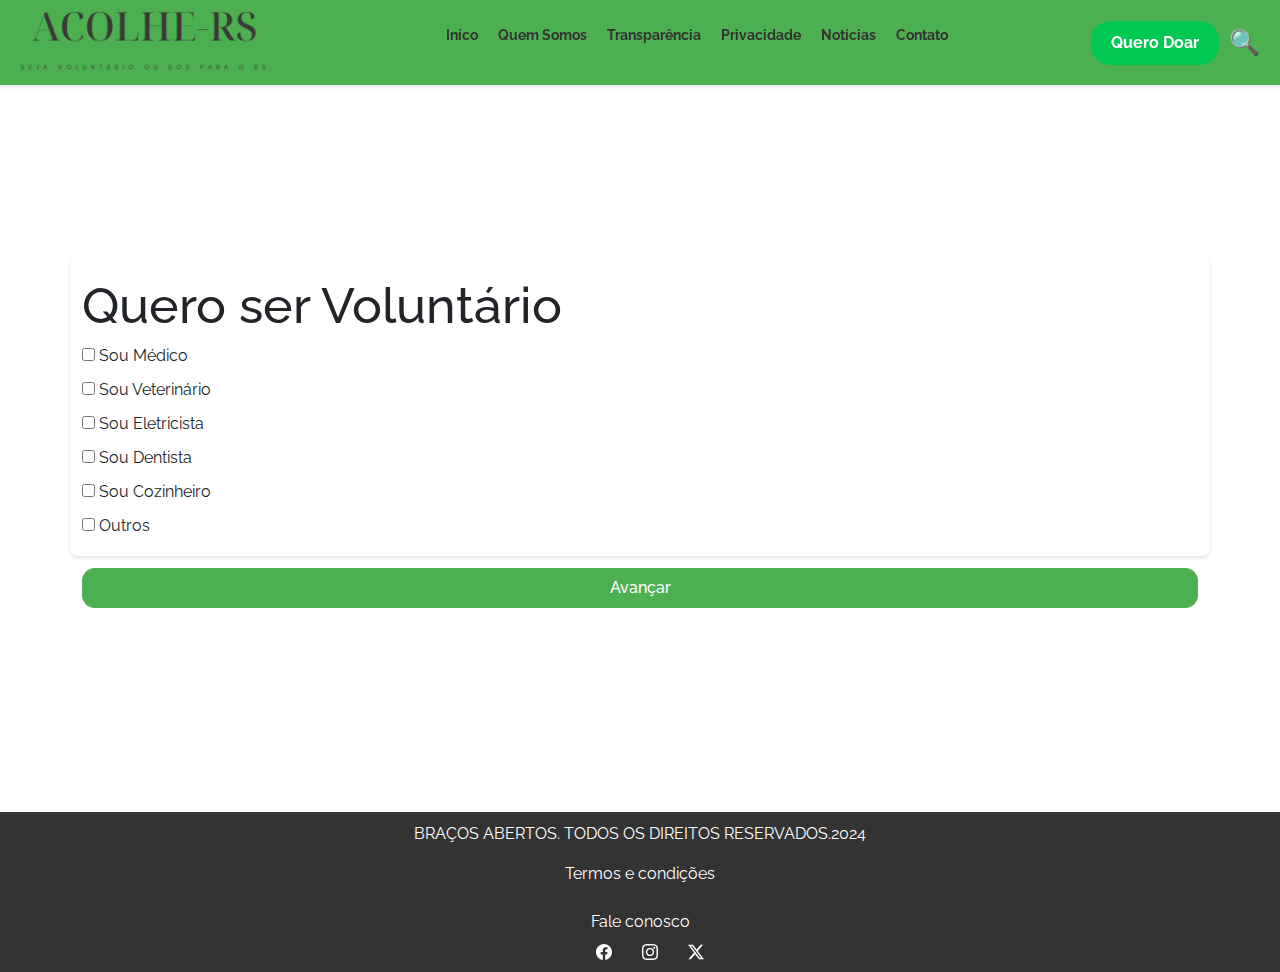
<file: cadastro1.html>
<!DOCTYPE html>
<html lang="pt-BR">

<head>
    <meta charset="UTF-8">
    <meta name="viewport" content="width=device-width, initial-scale=1.0">
    <title>Acolhe</title>
    <link rel="stylesheet" href="/css/cadastro1.css">
    <link rel="stylesheet" href="/css/style.css">

    
    <link href="https://cdn.jsdelivr.net/npm/bootstrap@5.3.3/dist/css/bootstrap.min.css" rel="stylesheet" integrity="sha384-QWTKZyjpPEjISv5WaRU9OFeRpok6YctnYmDr5pNlyT2bRjXh0JMhjY6hW+ALEwIH" crossorigin="anonymous">

    <script src="https://cdn.jsdelivr.net/npm/bootstrap@5.3.3/dist/js/bootstrap.bundle.min.js" integrity="sha384-YvpcrYf0tY3lHB60NNkmXc5s9fDVZLESaAA55NDzOxhy9GkcIdslK1eN7N6jIeHz" crossorigin="anonymous"></script>

</head>

<body>
    <header style="background-color: #4CAF50;">
        <div class="logo">
            <a href="index.html"><img src="./img/logo2.png" alt="Logo"></a> <!-- Insira a logo aqui -->
        </div>
        <nav class="menu">
            <ul>
                <li><a href="index.html">Iníco</a></li>
                <li><a href="#">Quem Somos</a></li>
                <li><a href="#">Transparência</a></li>
                <li><a href="#">Privacidade</a></li>
                <li><a href="#">Notícias</a></li>
                <li><a href="#">Contato</a></li>
            </ul>
        </nav>
        <div class="header-actions">
            <a href="#" class="donate-btn">Quero Doar</a>
            <a href="#" class="search-icon">&#128269;</a> <!-- Ícone de lupa -->
        </div>
    </header>

    <div class="container">
        <h1>Quero ser Voluntário</h1>
        <form>
            <div class="checkbox-group">
                <label>
                    <input type="checkbox" name="skills" value="medico"> Sou Médico
                </label>
                <label>
                    <input type="checkbox" name="skills" value="veterinario"> Sou Veterinário
                </label>
                <label>
                    <input type="checkbox" name="skills" value="eletricista"> Sou Eletricista
                </label>
                <label>
                    <input type="checkbox" name="skills" value="dentista"> Sou Dentista
                </label>
                <label>
                    <input type="checkbox" name="skills" value="cozinheiro"> Sou Cozinheiro
                </label>
                <label>
                    <input type="checkbox" name="skills" value="cozinheiro"> Outros
                </label>
            </div>
            
           
            
         
            
            <a href="cadastro2.html" class="button-link">Avançar</a>
        </form>
    </div>

    

    <div class="copyright">
        <footer>
          <p class="footer_text">BRAÇOS ABERTOS. TODOS OS DIREITOS RESERVADOS.2024</p>
          <a href="">Termos e condições</a>
          <br />
          <a href="">Fale conosco</a>
          <div class="redessociais">
            <a href=""><svg xmlns="http://www.w3.org/2000/svg" width="16" height="16" fill="currentColor"
                class="bi bi-facebook" viewBox="0 0 16 16">
                <path
                  d="M16 8.049c0-4.446-3.582-8.05-8-8.05C3.58 0-.002 3.603-.002 8.05c0 4.017 2.926 7.347 6.75 7.951v-5.625h-2.03V8.05H6.75V6.275c0-2.017 1.195-3.131 3.022-3.131.876 0 1.791.157 1.791.157v1.98h-1.009c-.993 0-1.303.621-1.303 1.258v1.51h2.218l-.354 2.326H9.25V16c3.824-.604 6.75-3.934 6.75-7.951" />
              </svg></a>
            <a href=""><svg xmlns="http://www.w3.org/2000/svg" width="16" height="16" fill="currentColor"
                class="bi bi-instagram" viewBox="0 0 16 16">
                <path
                  d="M8 0C5.829 0 5.556.01 4.703.048 3.85.088 3.269.222 2.76.42a3.917 3.917 0 0 0-1.417.923A3.927 3.927 0 0 0 .42 2.76C.222 3.268.087 3.85.048 4.7.01 5.555 0 5.827 0 8.001c0 2.172.01 2.444.048 3.297.04.852.174 1.433.372 1.942.205.526.478.972.923 1.417.444.445.89.719 1.416.923.51.198 1.09.333 1.942.372C5.555 15.99 5.827 16 8 16s2.444-.01 3.298-.048c.851-.04 1.434-.174 1.943-.372a3.916 3.916 0 0 0 1.416-.923c.445-.445.718-.891.923-1.417.197-.509.332-1.09.372-1.942C15.99 10.445 16 10.173 16 8s-.01-2.445-.048-3.299c-.04-.851-.175-1.433-.372-1.941a3.926 3.926 0 0 0-.923-1.417A3.911 3.911 0 0 0 13.24.42c-.51-.198-1.092-.333-1.943-.372C10.443.01 10.172 0 7.998 0h.003zm-.717 1.442h.718c2.136 0 2.389.007 3.232.046.78.035 1.204.166 1.486.275.373.145.64.319.92.599.28.28.453.546.598.92.11.281.24.705.275 1.485.039.843.047 1.096.047 3.231s-.008 2.389-.047 3.232c-.035.78-.166 1.203-.275 1.485a2.47 2.47 0 0 1-.599.919c-.28.28-.546.453-.92.598-.28.11-.704.24-1.485.276-.843.038-1.096.047-3.232.047s-2.39-.009-3.233-.047c-.78-.036-1.203-.166-1.485-.276a2.478 2.478 0 0 1-.92-.598 2.48 2.48 0 0 1-.6-.92c-.109-.281-.24-.705-.275-1.485-.038-.843-.046-1.096-.046-3.233 0-2.136.008-2.388.046-3.231.036-.78.166-1.204.276-1.486.145-.373.319-.64.599-.92.28-.28.546-.453.92-.598.282-.11.705-.24 1.485-.276.738-.034 1.024-.044 2.515-.045v.002zm4.988 1.328a.96.96 0 1 0 0 1.92.96.96 0 0 0 0-1.92zm-4.27 1.122a4.109 4.109 0 1 0 0 8.217 4.109 4.109 0 0 0 0-8.217zm0 1.441a2.667 2.667 0 1 1 0 5.334 2.667 2.667 0 0 1 0-5.334" />
              </svg></a>
            <a href=""><svg xmlns="http://www.w3.org/2000/svg" width="16" height="16" fill="currentColor"
                class="bi bi-twitter-x" viewBox="0 0 16 16">
                <path
                  d="M12.6.75h2.454l-5.36 6.142L16 15.25h-4.937l-3.867-5.07-4.425 5.07H.316l5.733-6.57L0 .75h5.063l3.495 4.633L12.601.75Zm-.86 13.028h1.36L4.323 2.145H2.865l8.875 11.633Z" />
              </svg></a>
          </div>
        </footer>
      </div>

    
</body>
</html>
</file>
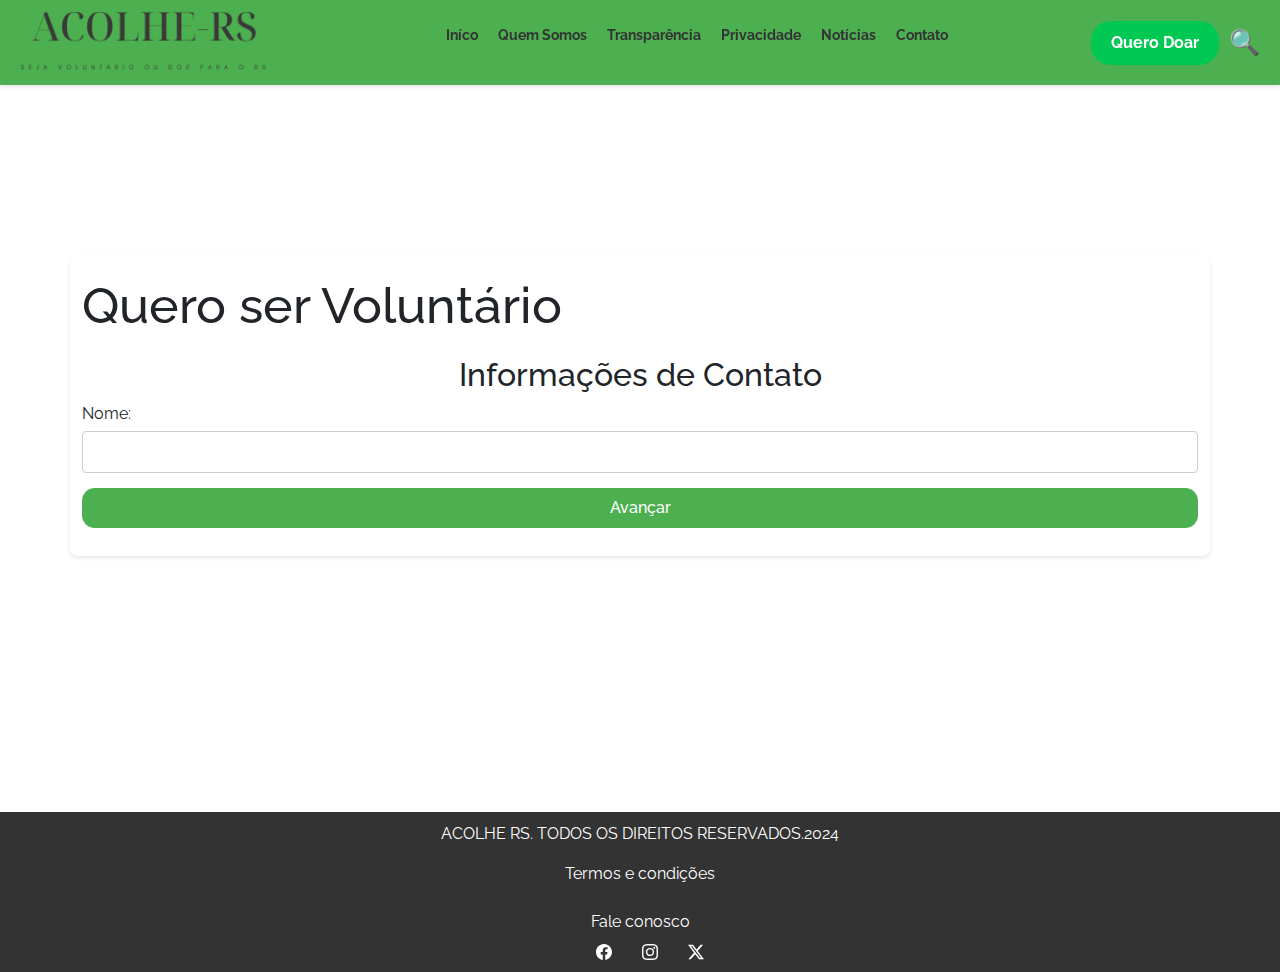
<file: cadastro2.html>
<!DOCTYPE html>
<html lang="pt-BR">

<head>
    <meta charset="UTF-8">
    <meta name="viewport" content="width=device-width, initial-scale=1.0">
    <title>Acolhe RS</title>
    <link rel="stylesheet" href="/css/cadastro1.css">
    <link rel="stylesheet" href="/css/style.css">


    
    <link href="https://cdn.jsdelivr.net/npm/bootstrap@5.3.3/dist/css/bootstrap.min.css" rel="stylesheet" integrity="sha384-QWTKZyjpPEjISv5WaRU9OFeRpok6YctnYmDr5pNlyT2bRjXh0JMhjY6hW+ALEwIH" crossorigin="anonymous">

    <script src="https://cdn.jsdelivr.net/npm/bootstrap@5.3.3/dist/js/bootstrap.bundle.min.js" integrity="sha384-YvpcrYf0tY3lHB60NNkmXc5s9fDVZLESaAA55NDzOxhy9GkcIdslK1eN7N6jIeHz" crossorigin="anonymous"></script>


</head>

<body>
    <header style="background-color: #4CAF50;">
        <div class="logo">
            <a href="index.html"><img src="./img/logo2.png" alt="Logo"></a> <!-- Insira a logo aqui -->
        </div>
        <nav class="menu">
            <ul>
                <li><a href="index.html">Iníco</a></li>

                <li><a href="#">Quem Somos</a></li>
                <li><a href="#">Transparência</a></li>
                <li><a href="#">Privacidade</a></li>
                <li><a href="#">Notícias</a></li>
                <li><a href="#">Contato</a></li>
            </ul>
        </nav>
        <div class="header-actions">
            <a href="#" class="donate-btn">Quero Doar</a>
            <a href="#" class="search-icon">&#128269;</a> <!-- Ícone de lupa -->
        </div>
    </header>


<div class="container">
        <h1>Quero ser Voluntário</h1>
        <form>

            
            <div class="contact-info">
                <h2>Informações de Contato</h2>
                <label for="name">Nome:</label>
                <input type="text" id="name" name="name" required>
                
            </div>
            
            <a href="cadastro3.html" class="button-link">Avançar</a>
        </form>
    </div>

    

    <div class="copyright">
        <footer>
          <p class="footer_text">ACOLHE RS. TODOS OS DIREITOS RESERVADOS.2024</p>
          <a href="">Termos e condições</a>
          <br />
          <a href="">Fale conosco</a>
          <div class="redessociais">
            <a href=""><svg xmlns="http://www.w3.org/2000/svg" width="16" height="16" fill="currentColor"
                class="bi bi-facebook" viewBox="0 0 16 16">
                <path
                  d="M16 8.049c0-4.446-3.582-8.05-8-8.05C3.58 0-.002 3.603-.002 8.05c0 4.017 2.926 7.347 6.75 7.951v-5.625h-2.03V8.05H6.75V6.275c0-2.017 1.195-3.131 3.022-3.131.876 0 1.791.157 1.791.157v1.98h-1.009c-.993 0-1.303.621-1.303 1.258v1.51h2.218l-.354 2.326H9.25V16c3.824-.604 6.75-3.934 6.75-7.951" />
              </svg></a>
            <a href=""><svg xmlns="http://www.w3.org/2000/svg" width="16" height="16" fill="currentColor"
                class="bi bi-instagram" viewBox="0 0 16 16">
                <path
                  d="M8 0C5.829 0 5.556.01 4.703.048 3.85.088 3.269.222 2.76.42a3.917 3.917 0 0 0-1.417.923A3.927 3.927 0 0 0 .42 2.76C.222 3.268.087 3.85.048 4.7.01 5.555 0 5.827 0 8.001c0 2.172.01 2.444.048 3.297.04.852.174 1.433.372 1.942.205.526.478.972.923 1.417.444.445.89.719 1.416.923.51.198 1.09.333 1.942.372C5.555 15.99 5.827 16 8 16s2.444-.01 3.298-.048c.851-.04 1.434-.174 1.943-.372a3.916 3.916 0 0 0 1.416-.923c.445-.445.718-.891.923-1.417.197-.509.332-1.09.372-1.942C15.99 10.445 16 10.173 16 8s-.01-2.445-.048-3.299c-.04-.851-.175-1.433-.372-1.941a3.926 3.926 0 0 0-.923-1.417A3.911 3.911 0 0 0 13.24.42c-.51-.198-1.092-.333-1.943-.372C10.443.01 10.172 0 7.998 0h.003zm-.717 1.442h.718c2.136 0 2.389.007 3.232.046.78.035 1.204.166 1.486.275.373.145.64.319.92.599.28.28.453.546.598.92.11.281.24.705.275 1.485.039.843.047 1.096.047 3.231s-.008 2.389-.047 3.232c-.035.78-.166 1.203-.275 1.485a2.47 2.47 0 0 1-.599.919c-.28.28-.546.453-.92.598-.28.11-.704.24-1.485.276-.843.038-1.096.047-3.232.047s-2.39-.009-3.233-.047c-.78-.036-1.203-.166-1.485-.276a2.478 2.478 0 0 1-.92-.598 2.48 2.48 0 0 1-.6-.92c-.109-.281-.24-.705-.275-1.485-.038-.843-.046-1.096-.046-3.233 0-2.136.008-2.388.046-3.231.036-.78.166-1.204.276-1.486.145-.373.319-.64.599-.92.28-.28.546-.453.92-.598.282-.11.705-.24 1.485-.276.738-.034 1.024-.044 2.515-.045v.002zm4.988 1.328a.96.96 0 1 0 0 1.92.96.96 0 0 0 0-1.92zm-4.27 1.122a4.109 4.109 0 1 0 0 8.217 4.109 4.109 0 0 0 0-8.217zm0 1.441a2.667 2.667 0 1 1 0 5.334 2.667 2.667 0 0 1 0-5.334" />
              </svg></a>
            <a href=""><svg xmlns="http://www.w3.org/2000/svg" width="16" height="16" fill="currentColor"
                class="bi bi-twitter-x" viewBox="0 0 16 16">
                <path
                  d="M12.6.75h2.454l-5.36 6.142L16 15.25h-4.937l-3.867-5.07-4.425 5.07H.316l5.733-6.57L0 .75h5.063l3.495 4.633L12.601.75Zm-.86 13.028h1.36L4.323 2.145H2.865l8.875 11.633Z" />
              </svg></a>
          </div>
        </footer>
    </div>
  </body>
</html>
</file>
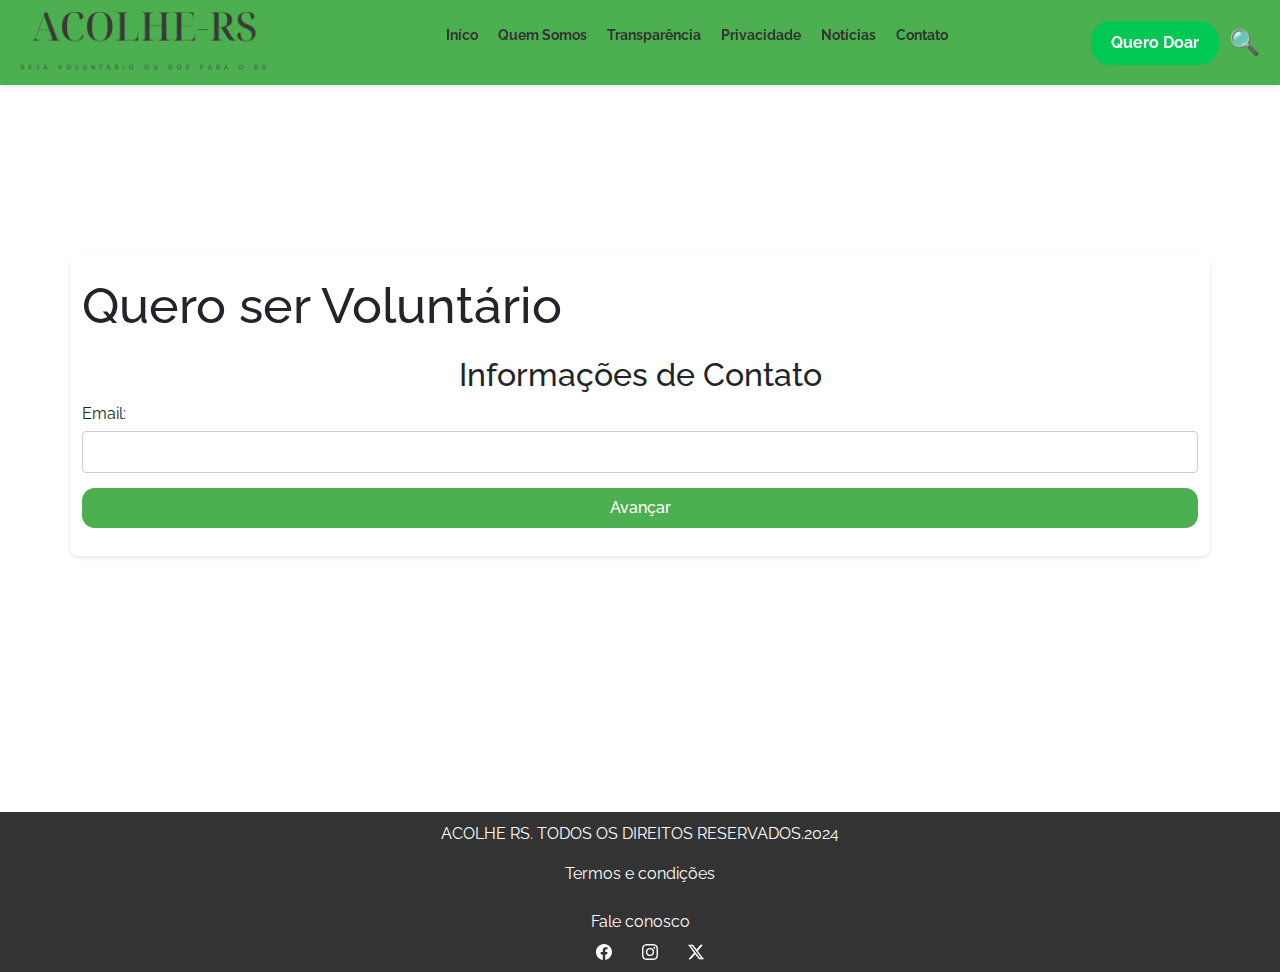
<file: cadastro3.html>
<!DOCTYPE html>
<html lang="pt-BR">

<head>
    <meta charset="UTF-8">
    <meta name="viewport" content="width=device-width, initial-scale=1.0">
    <title>Acolhe RS</title>
    <link rel="stylesheet" href="/css/cadastro1.css">
    <link rel="stylesheet" href="/css/style.css">


    
    <link href="https://cdn.jsdelivr.net/npm/bootstrap@5.3.3/dist/css/bootstrap.min.css" rel="stylesheet" integrity="sha384-QWTKZyjpPEjISv5WaRU9OFeRpok6YctnYmDr5pNlyT2bRjXh0JMhjY6hW+ALEwIH" crossorigin="anonymous">

    <script src="https://cdn.jsdelivr.net/npm/bootstrap@5.3.3/dist/js/bootstrap.bundle.min.js" integrity="sha384-YvpcrYf0tY3lHB60NNkmXc5s9fDVZLESaAA55NDzOxhy9GkcIdslK1eN7N6jIeHz" crossorigin="anonymous"></script>


</head>

<body>
    <header style="background-color: #4CAF50;">
        <div class="logo">
            <a href="index.html"><img src="./img/logo2.png" alt="Logo"></a> <!-- Insira a logo aqui -->
        </div>
        <nav class="menu">
            <ul>
                <li><a href="index.html">Iníco</a></li>

                <li><a href="#">Quem Somos</a></li>
                <li><a href="#">Transparência</a></li>
                <li><a href="#">Privacidade</a></li>
                <li><a href="#">Notícias</a></li>
                <li><a href="#">Contato</a></li>
            </ul>
        </nav>
        <div class="header-actions">
            <a href="#" class="donate-btn">Quero Doar</a>
            <a href="#" class="search-icon">&#128269;</a> <!-- Ícone de lupa -->
        </div>
    </header>



    <div class="container">
        <h1>Quero ser Voluntário</h1>
        <form>
           
            
            <div class="contact-info">
                <h2>Informações de Contato</h2>
               
                
                <label for="email">Email:</label>
                <input type="email" id="email" name="email" required>
                
             
            </div>
            
            <a href="cadastro4.html" class="button-link">Avançar</a>
        </form>
    </div>


    
    <div class="copyright">
        <footer>
          <p class="footer_text">ACOLHE RS. TODOS OS DIREITOS RESERVADOS.2024</p>
          <a href="">Termos e condições</a>
          <br />
          <a href="">Fale conosco</a>
          <div class="redessociais">
            <a href=""><svg xmlns="http://www.w3.org/2000/svg" width="16" height="16" fill="currentColor"
                class="bi bi-facebook" viewBox="0 0 16 16">
                <path
                  d="M16 8.049c0-4.446-3.582-8.05-8-8.05C3.58 0-.002 3.603-.002 8.05c0 4.017 2.926 7.347 6.75 7.951v-5.625h-2.03V8.05H6.75V6.275c0-2.017 1.195-3.131 3.022-3.131.876 0 1.791.157 1.791.157v1.98h-1.009c-.993 0-1.303.621-1.303 1.258v1.51h2.218l-.354 2.326H9.25V16c3.824-.604 6.75-3.934 6.75-7.951" />
              </svg></a>
            <a href=""><svg xmlns="http://www.w3.org/2000/svg" width="16" height="16" fill="currentColor"
                class="bi bi-instagram" viewBox="0 0 16 16">
                <path
                  d="M8 0C5.829 0 5.556.01 4.703.048 3.85.088 3.269.222 2.76.42a3.917 3.917 0 0 0-1.417.923A3.927 3.927 0 0 0 .42 2.76C.222 3.268.087 3.85.048 4.7.01 5.555 0 5.827 0 8.001c0 2.172.01 2.444.048 3.297.04.852.174 1.433.372 1.942.205.526.478.972.923 1.417.444.445.89.719 1.416.923.51.198 1.09.333 1.942.372C5.555 15.99 5.827 16 8 16s2.444-.01 3.298-.048c.851-.04 1.434-.174 1.943-.372a3.916 3.916 0 0 0 1.416-.923c.445-.445.718-.891.923-1.417.197-.509.332-1.09.372-1.942C15.99 10.445 16 10.173 16 8s-.01-2.445-.048-3.299c-.04-.851-.175-1.433-.372-1.941a3.926 3.926 0 0 0-.923-1.417A3.911 3.911 0 0 0 13.24.42c-.51-.198-1.092-.333-1.943-.372C10.443.01 10.172 0 7.998 0h.003zm-.717 1.442h.718c2.136 0 2.389.007 3.232.046.78.035 1.204.166 1.486.275.373.145.64.319.92.599.28.28.453.546.598.92.11.281.24.705.275 1.485.039.843.047 1.096.047 3.231s-.008 2.389-.047 3.232c-.035.78-.166 1.203-.275 1.485a2.47 2.47 0 0 1-.599.919c-.28.28-.546.453-.92.598-.28.11-.704.24-1.485.276-.843.038-1.096.047-3.232.047s-2.39-.009-3.233-.047c-.78-.036-1.203-.166-1.485-.276a2.478 2.478 0 0 1-.92-.598 2.48 2.48 0 0 1-.6-.92c-.109-.281-.24-.705-.275-1.485-.038-.843-.046-1.096-.046-3.233 0-2.136.008-2.388.046-3.231.036-.78.166-1.204.276-1.486.145-.373.319-.64.599-.92.28-.28.546-.453.92-.598.282-.11.705-.24 1.485-.276.738-.034 1.024-.044 2.515-.045v.002zm4.988 1.328a.96.96 0 1 0 0 1.92.96.96 0 0 0 0-1.92zm-4.27 1.122a4.109 4.109 0 1 0 0 8.217 4.109 4.109 0 0 0 0-8.217zm0 1.441a2.667 2.667 0 1 1 0 5.334 2.667 2.667 0 0 1 0-5.334" />
              </svg></a>
            <a href=""><svg xmlns="http://www.w3.org/2000/svg" width="16" height="16" fill="currentColor"
                class="bi bi-twitter-x" viewBox="0 0 16 16">
                <path
                  d="M12.6.75h2.454l-5.36 6.142L16 15.25h-4.937l-3.867-5.07-4.425 5.07H.316l5.733-6.57L0 .75h5.063l3.495 4.633L12.601.75Zm-.86 13.028h1.36L4.323 2.145H2.865l8.875 11.633Z" />
              </svg></a>
          </div>
        </footer>
    </div>
 

    
</body>
</html>
</file>
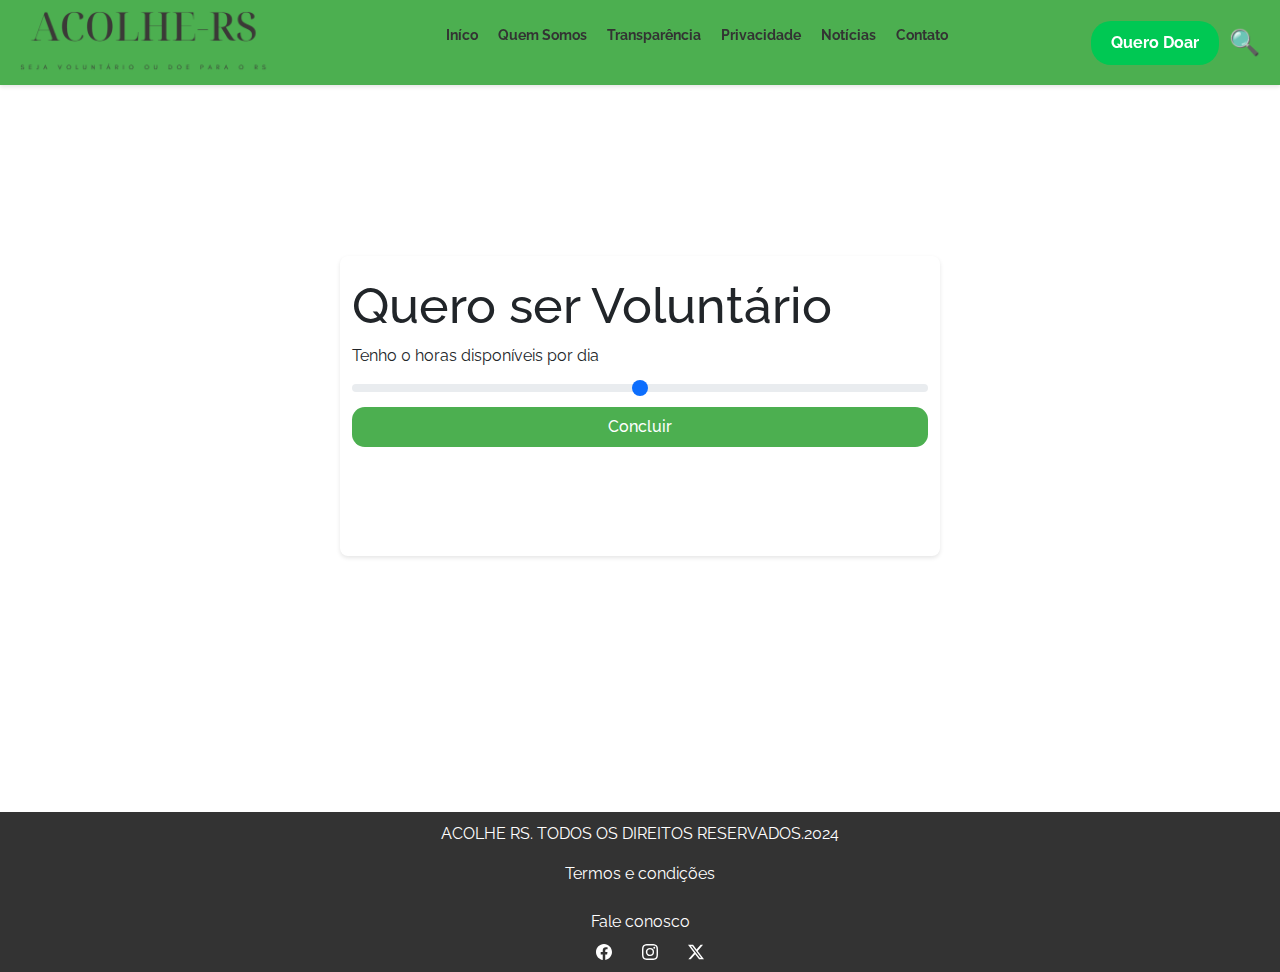
<file: cadastro4.html>
<!DOCTYPE html>
<html lang="pt-BR">

<head>
    <meta charset="UTF-8">
    <meta name="viewport" content="width=device-width, initial-scale=1.0">
    <title>Acolhe RS</title>
    <link rel="stylesheet" href="/css/cadastro1.css">
    <link rel="stylesheet" href="/css/style.css">



    <link href="https://cdn.jsdelivr.net/npm/bootstrap@5.3.3/dist/css/bootstrap.min.css" rel="stylesheet"
        integrity="sha384-QWTKZyjpPEjISv5WaRU9OFeRpok6YctnYmDr5pNlyT2bRjXh0JMhjY6hW+ALEwIH" crossorigin="anonymous">

    <script src="https://cdn.jsdelivr.net/npm/bootstrap@5.3.3/dist/js/bootstrap.bundle.min.js"
        integrity="sha384-YvpcrYf0tY3lHB60NNkmXc5s9fDVZLESaAA55NDzOxhy9GkcIdslK1eN7N6jIeHz"
        crossorigin="anonymous"></script>


</head>

<body>
    <header style="background-color: #4CAF50;">
        <div class="logo">
            <a href="index.html"><img src="./img/logo2.png" alt="Logo"></a> <!-- Insira a logo aqui -->
        </div>
        <nav class="menu">
            <ul>
                <li><a href="index.html">Iníco</a></li>

                <li><a href="#">Quem Somos</a></li>
                <li><a href="#">Transparência</a></li>
                <li><a href="#">Privacidade</a></li>
                <li><a href="#">Notícias</a></li>
                <li><a href="#">Contato</a></li>
            </ul>
        </nav>
        <div class="header-actions">
            <a href="#" class="donate-btn">Quero Doar</a>
            <a href="#" class="search-icon">&#128269;</a> <!-- Ícone de lupa -->
        </div>
    </header>


    <div class="container" style="width: 600px; ">

        <div class="alert alert-success" role="alert" id="successAlert" style="display: none;">
            Cadastro realizado com sucesso!
            <a href="index.html" class="alert-link">Clique aqui para voltar à página principal.</a>
        </div>

        <h1>Quero ser Voluntário</h1>
        <form id="volunteerForm">
            <label for="customRange1" class="form-label">Tenho <span id="rangeValue">0</span> horas disponíveis por
                dia</label>
            <input type="range" class="form-range" id="customRange1" min="0" max="24">

            <a href="#" id="submitButton" class="button-link">Concluir</a>
        </form>
    </div>




    <div class="copyright">
        <footer>
            <p class="footer_text">ACOLHE RS. TODOS OS DIREITOS RESERVADOS.2024</p>
            <a href="">Termos e condições</a>
            <br />
            <a href="">Fale conosco</a>
            <div class="redessociais">
                <a href=""><svg xmlns="http://www.w3.org/2000/svg" width="16" height="16" fill="currentColor"
                        class="bi bi-facebook" viewBox="0 0 16 16">
                        <path
                            d="M16 8.049c0-4.446-3.582-8.05-8-8.05C3.58 0-.002 3.603-.002 8.05c0 4.017 2.926 7.347 6.75 7.951v-5.625h-2.03V8.05H6.75V6.275c0-2.017 1.195-3.131 3.022-3.131.876 0 1.791.157 1.791.157v1.98h-1.009c-.993 0-1.303.621-1.303 1.258v1.51h2.218l-.354 2.326H9.25V16c3.824-.604 6.75-3.934 6.75-7.951" />
                    </svg></a>
                <a href=""><svg xmlns="http://www.w3.org/2000/svg" width="16" height="16" fill="currentColor"
                        class="bi bi-instagram" viewBox="0 0 16 16">
                        <path
                            d="M8 0C5.829 0 5.556.01 4.703.048 3.85.088 3.269.222 2.76.42a3.917 3.917 0 0 0-1.417.923A3.927 3.927 0 0 0 .42 2.76C.222 3.268.087 3.85.048 4.7.01 5.555 0 5.827 0 8.001c0 2.172.01 2.444.048 3.297.04.852.174 1.433.372 1.942.205.526.478.972.923 1.417.444.445.89.719 1.416.923.51.198 1.09.333 1.942.372C5.555 15.99 5.827 16 8 16s2.444-.01 3.298-.048c.851-.04 1.434-.174 1.943-.372a3.916 3.916 0 0 0 1.416-.923c.445-.445.718-.891.923-1.417.197-.509.332-1.09.372-1.942C15.99 10.445 16 10.173 16 8s-.01-2.445-.048-3.299c-.04-.851-.175-1.433-.372-1.941a3.926 3.926 0 0 0-.923-1.417A3.911 3.911 0 0 0 13.24.42c-.51-.198-1.092-.333-1.943-.372C10.443.01 10.172 0 7.998 0h.003zm-.717 1.442h.718c2.136 0 2.389.007 3.232.046.78.035 1.204.166 1.486.275.373.145.64.319.92.599.28.28.453.546.598.92.11.281.24.705.275 1.485.039.843.047 1.096.047 3.231s-.008 2.389-.047 3.232c-.035.78-.166 1.203-.275 1.485a2.47 2.47 0 0 1-.599.919c-.28.28-.546.453-.92.598-.28.11-.704.24-1.485.276-.843.038-1.096.047-3.232.047s-2.39-.009-3.233-.047c-.78-.036-1.203-.166-1.485-.276a2.478 2.478 0 0 1-.92-.598 2.48 2.48 0 0 1-.6-.92c-.109-.281-.24-.705-.275-1.485-.038-.843-.046-1.096-.046-3.233 0-2.136.008-2.388.046-3.231.036-.78.166-1.204.276-1.486.145-.373.319-.64.599-.92.28-.28.546-.453.92-.598.282-.11.705-.24 1.485-.276.738-.034 1.024-.044 2.515-.045v.002zm4.988 1.328a.96.96 0 1 0 0 1.92.96.96 0 0 0 0-1.92zm-4.27 1.122a4.109 4.109 0 1 0 0 8.217 4.109 4.109 0 0 0 0-8.217zm0 1.441a2.667 2.667 0 1 1 0 5.334 2.667 2.667 0 0 1 0-5.334" />
                    </svg></a>
                <a href=""><svg xmlns="http://www.w3.org/2000/svg" width="16" height="16" fill="currentColor"
                        class="bi bi-twitter-x" viewBox="0 0 16 16">
                        <path
                            d="M12.6.75h2.454l-5.36 6.142L16 15.25h-4.937l-3.867-5.07-4.425 5.07H.316l5.733-6.57L0 .75h5.063l3.495 4.633L12.601.75Zm-.86 13.028h1.36L4.323 2.145H2.865l8.875 11.633Z" />
                    </svg></a>
            </div>
        </footer>
    </div>





   
</body>

<script  src="/js/contador.js"></script>

</html>
</file>
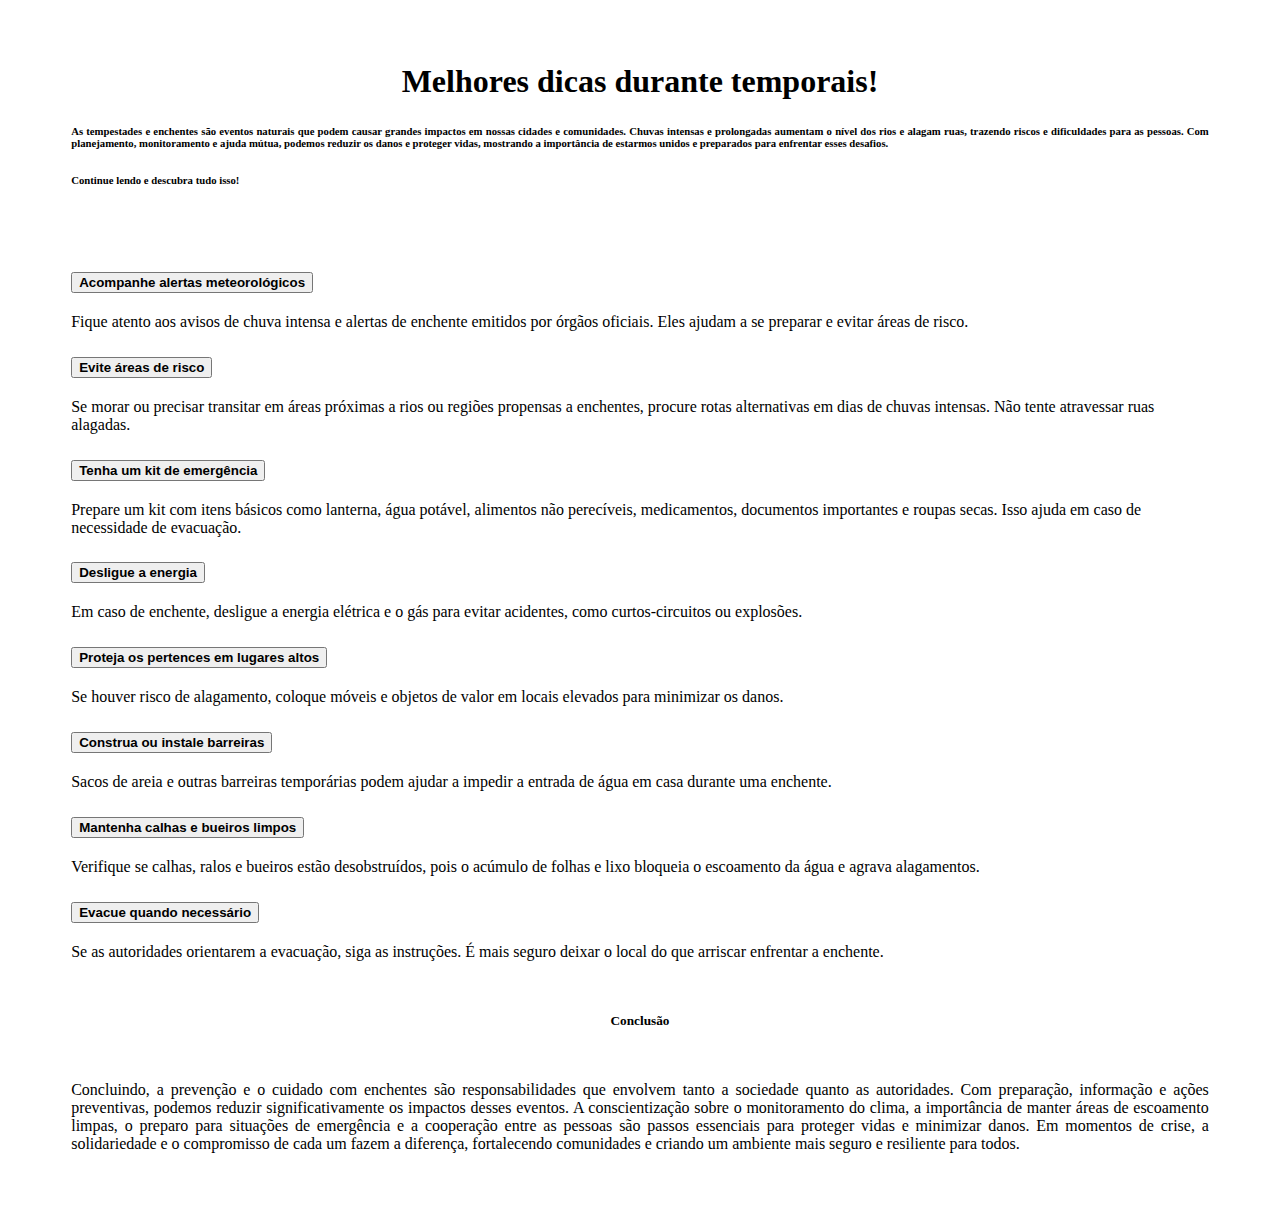
<file: dicas.html>
<!DOCTYPE html>
<html lang="pt-br">

<head>
  <meta charset="UTF-8" />
  <meta name="viewport" content="width=device-width, initial-scale=1.0" />
  <title>Dicas</title>
  <link rel="shortcut icon" href="imgs/abraco.svg" type="image/x-icon" />

  <link rel="stylesheet" href="dicas.css" />

  <link rel="stylesheet" href="https://cdnjs.cloudflare.com/ajax/libs/font-awesome/4.7.0/css/font-awesome.min.css" />



  <link href="https://cdn.jsdelivr.net/npm/bootstrap@5.3.2/dist/css/bootstrap.min.css" rel="stylesheet"
    integrity="sha384-T3c6CoIi6uLrA9TneNEoa7RxnatzjcDSCmG1MXxSR1GAsXEV/Dwwykc2MPK8M2HN" crossorigin="anonymous" />
  <script src="https://cdn.jsdelivr.net/npm/bootstrap@5.3.2/dist/js/bootstrap.bundle.min.js"
    integrity="sha384-C6RzsynM9kWDrMNeT87bh95OGNyZPhcTNXj1NW7RuBCsyN/o0jlpcV8Qyq46cDfL" crossorigin="anonymous"
    defer></script>
</head>



<body>
 

  <div class="dicas">
    <div class="text">
      <h1>Melhores dicas durante temporais!</h1>

      <h6>
        As tempestades e enchentes são eventos naturais que podem causar grandes impactos em nossas cidades e comunidades. Chuvas intensas e prolongadas aumentam o nível dos rios e alagam ruas, trazendo riscos e dificuldades para as pessoas. Com planejamento, monitoramento e ajuda mútua, podemos reduzir os danos e proteger vidas, mostrando a importância de estarmos unidos e preparados para enfrentar esses desafios.
      </h6>


      <h6><strong> Continue lendo e descubra tudo isso!</strong></h6>
    </div>

    <div class="accordion" id="accordionPanelsStayOpenExample">
      <div class="accordion-item">
        <h2 class="accordion-header">
          <button class="accordion-button collapsed" type="button" data-bs-toggle="collapse"
            data-bs-target="#panelsStayOpen-collapseOne" aria-expanded="false"
            aria-controls="panelsStayOpen-collapseOne">
            <strong>Acompanhe alertas meteorológicos
            </strong>
          </button>
        </h2>
        <div id="panelsStayOpen-collapseOne" class="accordion-collapse collapse">
          <div class="accordion-body">
            <p>
              Fique atento aos avisos de chuva intensa e alertas de enchente emitidos por órgãos oficiais. Eles ajudam a se preparar e evitar áreas de risco.
            </p>
           
          </div>
        </div>
      </div>
      <div class="accordion-item">
        <h2 class="accordion-header">
          <button class="accordion-button collapsed" type="button" data-bs-toggle="collapse"
            data-bs-target="#panelsStayOpen-collapseTwo" aria-expanded="false"
            aria-controls="panelsStayOpen-collapseTwo">
            <strong>Evite áreas de risco</strong>
          </button>
        </h2>
        <div id="panelsStayOpen-collapseTwo" class="accordion-collapse collapse">
          <div class="accordion-body">
            <p>
              Se morar ou precisar transitar em áreas próximas a rios ou regiões propensas a enchentes, procure rotas alternativas em dias de chuvas intensas. Não tente atravessar ruas alagadas.
            </p>
          </div>
        </div>
      </div>
      <div class="accordion-item">
        <h2 class="accordion-header">
          <button class="accordion-button collapsed" type="button" data-bs-toggle="collapse"
            data-bs-target="#panelsStayOpen-collapseThree" aria-expanded="false"
            aria-controls="panelsStayOpen-collapseThree">
            <strong>Tenha um kit de emergência</strong>
          </button>
        </h2>
        <div id="panelsStayOpen-collapseThree" class="accordion-collapse collapse">
          <div class="accordion-body">
            <p>
              Prepare um kit com itens básicos como lanterna, água potável, alimentos não perecíveis, medicamentos, documentos importantes e roupas secas. Isso ajuda em caso de necessidade de evacuação.
            </p>
           
          </div>
        </div>
      </div>
    </div>

    <div class="accordion" id="accordionPanelsStayOpenExample">
      <div class="accordion-item">
        <h2 class="accordion-header">
          <button class="accordion-button collapsed" type="button" data-bs-toggle="collapse"
            data-bs-target="#panelsStayOpen-collapsefour" aria-expanded="false"
            aria-controls="panelsStayOpen-collapsefour">
            <strong>Desligue a energia</strong>
          </button>
        </h2>
        <div id="panelsStayOpen-collapsefour" class="accordion-collapse collapse">
          <div class="accordion-body">
            <p>
              Em caso de enchente, desligue a energia elétrica e o gás para evitar acidentes, como curtos-circuitos ou explosões.
            </p>
            
          </div>
        </div>
      </div>
      <div class="accordion-item">
        <h2 class="accordion-header">
          <button class="accordion-button collapsed" type="button" data-bs-toggle="collapse"
            data-bs-target="#panelsStayOpen-collapsefive" aria-expanded="false"
            aria-controls="panelsStayOpen-collapsefive">
            <strong>Proteja os pertences em lugares altos</strong>
          </button>
        </h2>
        <div id="panelsStayOpen-collapsefive" class="accordion-collapse collapse">
          <div class="accordion-body">
            <p>
              Se houver risco de alagamento, coloque móveis e objetos de valor em locais elevados para minimizar os danos.
            </p>
          </div>
        </div>
      </div>
      <div class="accordion-item">
        <h2 class="accordion-header">
          <button class="accordion-button collapsed" type="button" data-bs-toggle="collapse"
            data-bs-target="#panelsStayOpen-collapsesix" aria-expanded="false"
            aria-controls="panelsStayOpen-collapsesix">
            <strong>Construa ou instale barreiras</strong>
          </button>
        </h2>
        <div id="panelsStayOpen-collapsesix" class="accordion-collapse collapse">
          <div class="accordion-body">
            <p>
              Sacos de areia e outras barreiras temporárias podem ajudar a impedir a entrada de água em casa durante uma enchente.
            </p>
          </div>
        </div>
      </div>
      <div class="accordion-item">
        <h2 class="accordion-header">
          <button class="accordion-button collapsed" type="button" data-bs-toggle="collapse"
            data-bs-target="#panelsStayOpen-collapseseven" aria-expanded="false"
            aria-controls="panelsStayOpen-collapseseven">
            <strong>Mantenha calhas e bueiros limpos</strong>
          </button>
        </h2>
        <div id="panelsStayOpen-collapseseven" class="accordion-collapse collapse">
          <div class="accordion-body">
            <p>
              Verifique se calhas, ralos e bueiros estão desobstruídos, pois o acúmulo de folhas e lixo bloqueia o escoamento da água e agrava alagamentos.
            </p>
          </div>
        </div>
      </div>
      <div class="accordion-item">
        <h2 class="accordion-header">
          <button class="accordion-button collapsed" type="button" data-bs-toggle="collapse"
            data-bs-target="#panelsStayOpen-collapseeight" aria-expanded="false"
            aria-controls="panelsStayOpen-collapseeight">
            <strong>Evacue quando necessário</strong>
          </button>
        </h2>
        <div id="panelsStayOpen-collapseeight" class="accordion-collapse collapse">
          <div class="accordion-body">
            <p>
              Se as autoridades orientarem a evacuação, siga as instruções. É mais seguro deixar o local do que arriscar enfrentar a enchente.
            </p>
          </div>
        </div>
      </div>
    </div>
    <div class="conclusao">
      <h5>Conclusão</h5>
      <p>Concluindo, a prevenção e o cuidado com enchentes são responsabilidades que envolvem tanto a sociedade quanto as autoridades. Com preparação, informação e ações preventivas, podemos reduzir significativamente os impactos desses eventos. A conscientização sobre o monitoramento do clima, a importância de manter áreas de escoamento limpas, o preparo para situações de emergência e a cooperação entre as pessoas são passos essenciais para proteger vidas e minimizar danos. Em momentos de crise, a solidariedade e o compromisso de cada um fazem a diferença, fortalecendo comunidades e criando um ambiente mais seguro e resiliente para todos. </p>
    </div>


  </div>
</body>

</html>
</file>
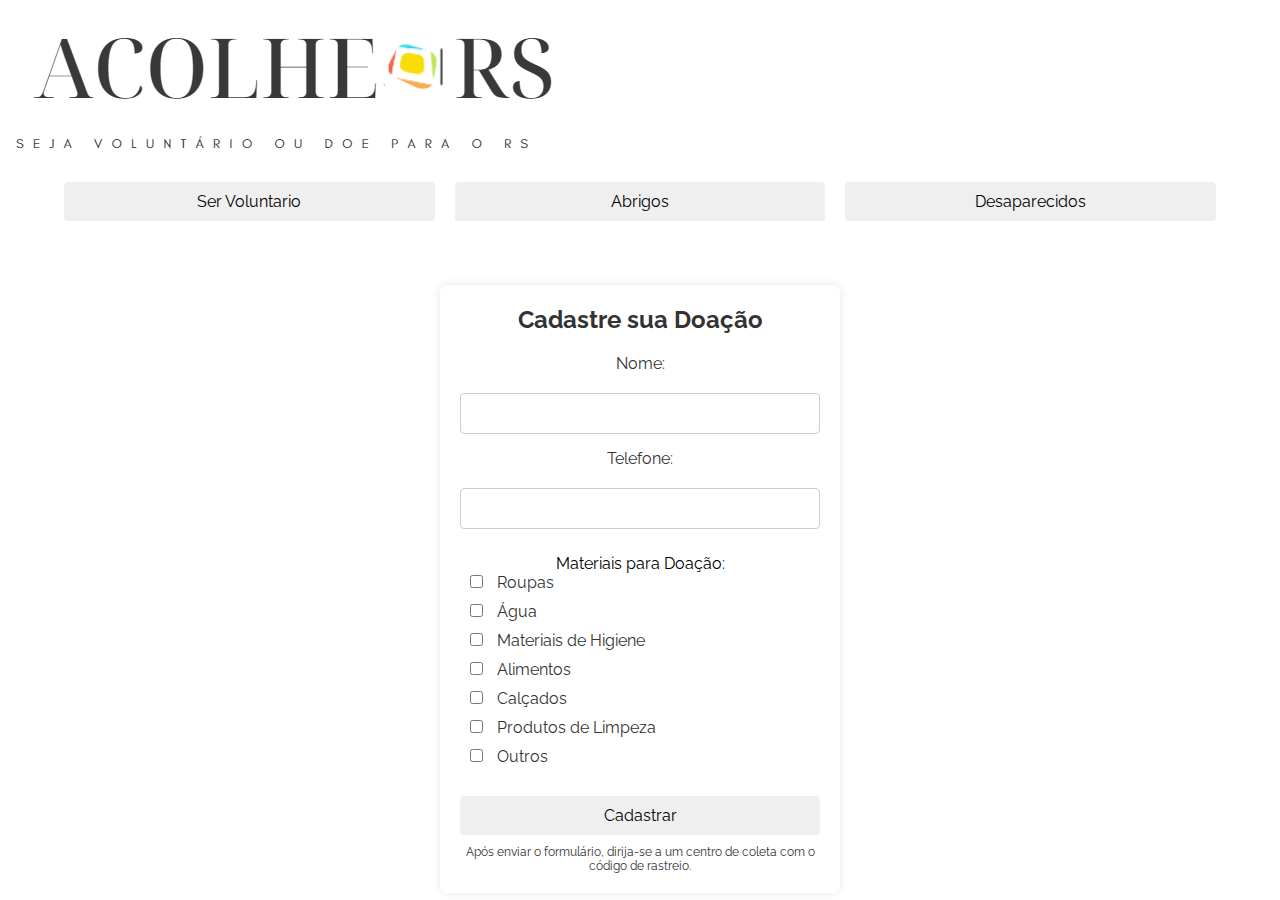
<file: doacoes.html>
<!DOCTYPE html>
<html lang="pt-br">

<head>
    <meta charset="UTF-8">
    <meta name="viewport" content="width=device-width, initial-scale=1.0">
    <title>Acolhe RS</title>

    <link rel="shortcut icon" href="" type="image/x-icon" />

    <link rel="stylesheet" href="doacoes.css" />

    <link href="https://cdn.jsdelivr.net/npm/bootstrap@5.3.2/dist/css/bootstrap.min.css" rel="stylesheet"
        integrity="sha384-T3c6CoIi6uLrA9TneNEoa7RxnatzjcDSCmG1MXxSR1GAsXEV/Dwwykc2MPK8M2HN" crossorigin="anonymous" />
    <script src="https://cdn.jsdelivr.net/npm/bootstrap@5.3.2/dist/js/bootstrap.bundle.min.js"
        integrity="sha384-C6RzsynM9kWDrMNeT87bh95OGNyZPhcTNXj1NW7RuBCsyN/o0jlpcV8Qyq46cDfL" crossorigin="anonymous"
        defer></script>


</head>

<body>
    <header>
        <img src="logo.png" alt="logo Acolhe RS" title=" Acolhe RS">

    </header>

    <nav>
        <button type="button" class="btn btn-secondary">Ser Voluntario</button>
        <button type="button" class="btn btn-secondary">Abrigos</button>
        <button type="button" class="btn btn-secondary">Desaparecidos</button>
    </nav>


    <section>
        <div class="form-container">
            <h1>Cadastre sua Doação</h1>
            <form id="donationForm">
                <label for="name">Nome:</label>
                <input type="text" id="name" name="name" required>

                <label for="phone">Telefone:</label>
                <input type="tel" id="phone" name="phone" required>

                <fieldset>
                    <legend>Materiais para Doação:</legend>
                    <div class="checkbox-group">
                        <label><input type="checkbox" name="materials" value="roupa"> Roupas</label>
                        <label><input type="checkbox" name="materials" value="agua"> Água</label>
                        <label><input type="checkbox" name="materials" value="higiene"> Materiais de Higiene</label>
                        <label><input type="checkbox" name="materials" value="alimentos"> Alimentos</label>
                        <label><input type="checkbox" name="materials" value="calçados"> Calçados</label>
                        <label><input type="checkbox" name="materials" value="produtos-limpeza"> Produtos de
                            Limpeza</label>
                        <label><input type="checkbox" name="materials" value="calçados"> Outros</label>

                    </div>
                </fieldset>

        
                <div class="container mt-5">
                    <div id="liveAlertPlaceholder"></div>
                    <button type="button" class="btn btn-primary" id="liveAlertBtn">Cadastrar</button>
                </div>
            </form>

            <p class="instrucao">Após enviar o formulário, dirija-se a um centro de coleta com o código de rastreio.</p>
        </div>


    </section>



</body>

<script>
    const alertPlaceholder = document.getElementById('liveAlertPlaceholder');

    function generateTrackingCode() {
        const characters = 'ABCDEFGHIJKLMNOPQRSTUVWXYZ0123456789';
        let trackingCode = '';
        for (let i = 0; i < 8; i++) {
            trackingCode += characters.charAt(Math.floor(Math.random() * characters.length));
        }
        return trackingCode;
    }

    const appendAlert = (message, type) => {
        const wrapper = document.createElement('div');
        wrapper.innerHTML = [
            `<div class="alert alert-${type} alert-dismissible fade show" role="alert">`,
            `   <div>${message}</div>`,
            '   <button type="button" class="btn-close" data-bs-dismiss="alert" aria-label="Close"></button>',
            '</div>'
        ].join('');

        alertPlaceholder.append(wrapper);
    };

    const alertTrigger = document.getElementById('liveAlertBtn');
    if (alertTrigger) {
        alertTrigger.addEventListener('click', () => {
            const trackingCode = generateTrackingCode();
            appendAlert(`Sua doação foi registrada com sucesso! Código de rastreio: ${trackingCode}`, 'success');
        });
    }
</script>


</html>
</file>
<file: css/cadastro1.css>
@import url('https://fonts.googleapis.com/css2?family=Raleway:ital,wght@0,100..900;1,100..900&display=swap');
*{
    font-family: "Raleway", serif;
    font-optical-sizing: auto;
    font-weight: weight;
    font-style: normal;
}
body {
    font-family: Arial, sans-serif;
    margin: 0;
    padding: 0;
    background-color: #f4f4f4;
}
 html {
    scroll-behavior: smooth;
  }



header {
    background-color: #4CAF50;
    color: white;
    padding: 20px;
    text-align: center;



    position: sticky;
    top: 0px;
    z-index: 9999999;
    position: fixed;
    width: 100%;
    margin-bottom: 50px;


    
}
 



main {
    display: flex;
    flex-direction: column;
    justify-content: center;
    gap: 20px;
    margin: 20px;
}

.cards{
    display: flex;
    justify-content: center;
    flex-wrap: wrap;  /* Permite que os cards quebrem para a linha seguinte */
    gap: 20px;
    margin: 20px;
}

.card {
    background-color: white;
    border-radius: 8px;
    box-shadow: 0 4px 8px rgba(0, 0, 0, 0.2);
    padding: 20px;
    width: 300px;
    text-align: center;
    display: flex;
    align-items: center;
    justify-content: center;
    flex-direction: column;
    
}

.card h2 {
    color: #4CAF50;
}

.card p {
    margin: 10px 0;
}

.card a {
    background-color: #4CAF50;
    color: white;
    padding: 10px 15px;
    text-decoration: none;
    border-radius: 5px;
}

.card a:hover {
    background-color: #45a049;
}

.adjust{
    display: flex;
    justify-content: space-around;
    border: 1px solid black;
    height: 100%;
}

.adjust img{
    width: 50%;
    height: 100%;
    border: 1px solid black;
    
}

.adjust p {
    width: 50%;
    height: 100%;
    border: 1px solid black;
}

.sect1 {
    border: 1px solid black;
    height: 500px;
}

.sect2 {
    border: 1px solid black;
    height: 500px;
}

.sect3 {
    border: 1px solid black;
    height: 500px;
}

.sect4 {
    border: 1px solid black;
    height: 500px;
}

.sect5 {
    border: 1px solid black;
    height: 500px;
}

footer {
    text-align: center;
    padding: 10px;
    background-color: #333;
    color: white;
    position: relative;
    bottom: 0;
    width: 100%;
}
* {
    box-sizing: border-box;
    margin: 0;
    padding: 0;
}



.section {
    background-color: white;
    border-radius: 8px;
    box-shadow: 0 2px 4px rgba(0, 0, 0, 0.1);
    padding: 20px;
    margin-bottom: 50px;
    display: flex;
    flex-direction: column; /* Adicionando flex-direction column */
    gap: 10px; /* Espaçamento entre o conteúdo da seção */
}

.content {
    display: flex;
    justify-content: space-between;
    align-items: center;
    width: 100%; /* Ocupa toda a largura da seção */
}

.content h1 {
    flex: 1; /* Ocupa espaço proporcionalmente */
    margin-right: 20px; /* Espaçamento à direita do título */
}

.content img {
    width: 45%; /* A imagem ocupa 45% da largura do contêiner */
    height: auto; /* Mantém a proporção */
    border-radius: 8px; /* Bordas arredondadas para a imagem */
}

.section p {
    margin-top: 10px; /* Espaçamento acima do parágrafo */
}

.container {

    max-width: 600px;
    margin: 20%;
    background-color: white;
    padding: 20px;
    border-radius: 8px;
    box-shadow: 0 2px 4px rgba(0, 0, 0, 0.1);

    height: 300px;
}

h1 {
    margin-bottom: 20px;
}

.checkbox-group {
    display: flex;
    flex-direction: column;
    margin-bottom: 20px;
}

.checkbox-group label {
    margin-bottom: 10px;
}

.availability {
    margin-bottom: 20px;
}

.contact-info {
    margin-top: 20px;
}

.contact-info label {
    display: block;
    margin-bottom: 5px;
}

.contact-info input {
    width: 100%;
    padding: 8px;
    margin-bottom: 15px;
    border: 1px solid #ccc;
    border-radius: 4px;
}
/* 
button {
    width: 100%;
    padding: 10px;
    background-color: #4CAF50;
    color: white;
    border: none;
    border-radius: 5px;
    cursor: pointer;
}

button:hover {
    background-color: #45a049;
} */


/* Estilos para o link como botão */
.button-link {
    width: 100%;
    text-align: center;
    display: inline-block;
    padding: 0.5em 1.5em;
    background-color: #4CAF50;
    color: white;
    font-size: 1rem;
    font-weight: 500;
    text-decoration: none;
    border-radius: 0.8em;
    transition: background-color 0.3s;
}

.button-link:hover {
    background-color: #45a049;
}




.copyright {
    display: flex;
    text-align: center;
    justify-content: center;
    background-color: black;
    color: rgb(255, 255, 255);
    margin-top: auto;
    bottom: 0;
    width: 100%;
    height: 10rem;

}

footer a {
    display: flex;
    flex-direction: column;
    text-align: center;
    text-decoration: none;


}


.copyright a {
    color: white;
    text-decoration: none;
}

.redessociais {
    display: flex;
    width: 100%;
    margin: 10px;
    gap: 30px 30px;
    justify-content: center;
}
</file>
<file: css/style.css>
@import url('https://fonts.googleapis.com/css2?family=Raleway:ital,wght@0,100..900;1,100..900&display=swap');

* {
    font-family: "Raleway", serif;
    font-optical-sizing: auto;
    font-weight: weight;
    font-style: normal;
}

body {
    font-family: "Raleway", sans-serif;
    margin: 0;
    padding: 0;
    background-color: #f4f4f4;
}


html {
    scroll-behavior: smooth;
}



header {
    background-color: #4CAF50;
    color: white;
    padding: 20px;
    text-align: center;



    position: sticky;
    top: 0px;
    z-index: 9999999;
    position: fixed;
    width: 100%;
    margin-bottom: 50px;



}

main {
    display: flex;
    flex-direction: column;
    justify-content: center;
    gap: 20px;
    margin: 50px;
}

.cards {
    display: flex;
    justify-content: center;
    flex-wrap: wrap;
    /* Permite que os cards quebrem para a linha seguinte */
    gap: 20px;
    /* margin: 150px; */


}



.into {
    color: red
}

.card {
    background-color: white;
    border-radius: 8px;
    box-shadow: 0 4px 8px rgba(0, 0, 0, 0.2);
    padding: 20px;
    width: 300px;
    text-align: center;
    display: flex;
    align-items: center;
    justify-content: center;
    flex-direction: column;

}

.card h2 {
    color: #4CAF50;
}

.card p {
    margin: 10px 0;
}

.card a {
    background-color: #4CAF50;
    color: white;
    padding: 10px 15px;
    text-decoration: none;
    border-radius: 5px;
}

.card a:hover {
    background-color: #45a049;
}

.adjust {
    display: flex;
    justify-content: space-around;
    border: 1px solid black;
    height: 100%;
}

.adjust img {
    width: 50%;
    height: 100%;
    border: 1px solid black;

}

.adjust p {
    width: 50%;
    height: 100%;
    border: 1px solid black;
}

.sect1 {
    border: 1px solid black;
    height: 500px;
}

.sect2 {
    border: 1px solid black;
    height: 500px;
}

.sect3 {
    border: 1px solid black;
    height: 500px;
}

.sect4 {
    border: 1px solid black;
    height: 500px;
}

.sect5 {
    border: 1px solid black;
    height: 500px;
}

footer {
    text-align: center;
    padding: 10px;
    background-color: #333;
    color: white;
    position: relative;
    bottom: 0;
    width: 100%;
}

* {
    box-sizing: border-box;
    margin: 0;
    padding: 0;
}



.section {
    background-color: white;
    border-radius: 8px;
    box-shadow: 0 2px 4px rgba(0, 0, 0, 0.1);
    padding: 20px;
    margin-bottom: 50px;
    display: flex;
    flex-direction: column;
    /* Adicionando flex-direction column */
    gap: 10px;
    /* Espaçamento entre o conteúdo da seção */
}

.content {

    display: flex;
    justify-content: space-between;
    align-items: center;
    width: 100%;
    /* Ocupa toda a largura da seção */
    gap: 35px;
}

.content h1 {
    font-size: 50px;
    flex: 1;
    /* Ocupa espaço proporcionalmente */
    margin-right: 20px;
    /* Espaçamento à direita do título */
}

.content img {
    width: 45%;
    /* A imagem ocupa 45% da largura do contêiner */
    height: auto;
    /* Mantém a proporção */
    border-radius: 8px;
    /* Bordas arredondadas para a imagem */
}

.section p {
    margin-top: 10px;
    /* Espaçamento acima do parágrafo */
}

.container {
    max-width: 600px;
    /* margin: auto; */
    background-color: white;
    padding: 20px;
    border-radius: 8px;
    box-shadow: 0 2px 4px rgba(0, 0, 0, 0.1);
}

.container h1 {
    font-size: 50px;
}

#other-skill {
    height: 50px;
    width: 300px;
}

h1 {
    margin-bottom: 20px;
}


p {
    text-align: justify;
}

.checkbox-group {
    display: flex;
    flex-direction: column;
    margin-bottom: 20px;
}

.checkbox-group label {
    margin-bottom: 10px;
}

.availability {
    margin-bottom: 20px;
}

.contact-info {
    margin-top: 20px;
}

.contact-info label {
    display: block;
    margin-bottom: 5px;
}

.contact-info input {
    width: 100%;
    padding: 8px;
    margin-bottom: 15px;
    border: 1px solid #ccc;
    border-radius: 4px;
}

button {
    width: 100%;
    padding: 10px;
    background-color: #4CAF50;
    color: white;
    border: none;
    border-radius: 5px;
    cursor: pointer;
}

button:hover {
    background-color: #45a049;
}

body {
    background-color: #f4f4f4;
}

header {
    display: flex;
    align-items: center;
    justify-content: space-between;
    padding: 10px 20px;
    background-color: #fff;
    box-shadow: 0 2px 4px rgba(0, 0, 0, 0.1);
}

.logo img {
    width: 250px;
    /* Ajuste o tamanho conforme necessário */
}

.menu ul {
    display: flex;
    list-style: none;
    gap: 20px;
}

.menu ul li a {
    color: #333;
    text-decoration: none;
    font-weight: bold;
    font-size: 14px;
}

.menu ul li a:hover {
    color: #ffffff;
}

.header-actions {
    display: flex;
    align-items: center;
    gap: 10px;
}

.donate-btn {
    background-color: #00c853;
    color: white;
    padding: 10px 20px;
    border-radius: 20px;
    text-decoration: none;
    font-weight: bold;
}

.donate-btn:hover {
    background-color: #00a94a;
}

.search-icon {
    font-size: 25px;
    color: #333;
    text-decoration: none;
}

.container-btn {
    margin: auto;
}

h2 {
    text-align: center;
}

.section_ajuda .content {
    display: flex;
    flex-direction: column;
    align-items: center;
    text-align: center;
}

.section_ajuda h1 {
    margin-bottom: 20px;
}

.section_ajuda .services-list {
    display: grid;
    grid-template-columns: repeat(auto-fit, minmax(250px, 1fr));
    gap: 20px;
    max-width: 1000px;
    width: 100%;
}

.section_ajuda .service {
    background-color: #f9f9f9;
    padding: 15px;
    border: 1px solid #ddd;
    border-radius: 8px;
    box-shadow: 0px 4px 8px rgba(0, 0, 0, 0.1);
    text-align: center;
}

.section_ajuda .service h2 {
    font-size: 1.2em;
    margin-bottom: 10px;
}

.section_ajuda .service p {
    margin: 5px 0;
}

.section_ajuda .service button {
    background-color: #25D366;
    color: white;
    border: none;
    border-radius: 5px;
    padding: 8px 12px;
    cursor: pointer;
    margin-top: 10px;
    font-size: 0.9em;
    transition: background-color 0.3s ease;
}

.section_ajuda .service button:hover {
    background-color: #1ebe57;
}


#mapa-interativo {
    display: flex;
    justify-content: center;
    align-items: center;
    width: 100%;
    height: 400px;
    margin-top: 20px;
}




.patrocinadores {
    width: 100%;
    height: 500px;
    padding: 5%;
}

.container-patrocinadores {
    width: 100%;
    height: 300px;
    display: flex;
    flex-direction: column;
}

.texto-patrocinadores {
    width: 100%;
    height: 250px;
    display: flex;
    flex-direction: column;
    align-items: center;
    justify-content: center;
    font-family: "Raleway", serif;
    font-optical-sizing: auto;
    font-weight: weight;
    font-style: normal;



}

.texto-patrocinadores p {
    font-size: 24px;
}

.img-patrocinadores {
    width: 100%;
    height: 350px;

}

.ajuste-imagens {
    display: flex;
    justify-content: space-around;
}

.img-patrocinadores img {
    width: 100px;
    height: 90px;
}






.copyright {
    display: flex;
    text-align: center;
    justify-content: center;
    background-color: black;
    color: rgb(255, 255, 255);
    margin-top: auto;
    bottom: 0;
    width: 100%;
    height: 10rem;

}

footer a {
    display: flex;
    flex-direction: column;
    text-align: center;
    text-decoration: none;


}


.copyright a {
    color: white;
    text-decoration: none;
}

.redessociais {
    display: flex;
    width: 100%;
    margin: 10px;
    gap: 30px 30px;
    justify-content: center;
}

.footer_text {
    text-align: center;
}

#myBtn {
    width: 4rem;
    position: fixed;
    bottom: 20px;
    right: 20px;
    z-index: 9999;
    background: none;
    border: none;
    outline: none;
    cursor: pointer;
    animation: btn-pulsando 1.5s ease-in-out infinite;
}

#myBtn img {
    width: 4rem;
    height: auto;
}

@keyframes btn-pulsando {
    0% {
        transform: scale(1.2);
    }

    50% {
        transform: scale(1);
    }

    100% {
        transform: scale(1.2);
    }
}
</file>
<file: dicas.css>
.dicas{

    margin: 5%;
  }
  
  
  
  .text{
    text-align: center;
    padding-bottom: 35px;
  }
  
  .text h6{
    text-align: justify;
  
  }
  
  
  
   .text h6 strong{
  
    text-align: justify;
  
   }
  
  
  
   .conclusao h5{
  
    padding: 30px;
    text-align: center;
  
   }
  
  
   .conclusao p{
    text-align: justify;
   }
</file>
<file: doacoes.css>
@import url('https://fonts.googleapis.com/css2?family=Poppins:ital,wght@0,100;0,200;0,300;0,400;0,500;0,600;0,700;0,800;0,900;1,100;1,200;1,300;1,400;1,500;1,600;1,700;1,800;1,900&family=Roboto:ital,wght@0,100;0,300;0,400;0,500;0,700;0,900;1,100;1,300;1,400;1,500;1,700;1,900&display=swap');


@import url('https://fonts.googleapis.com/css2?family=Raleway:ital,wght@0,100..900;1,100..900&display=swap');



* {
    box-sizing: border-box;
    margin: 0;
    padding: 0;
    font-family: "Raleway", serif;
}

body{
    font-family: 'Poppins', serif;
    width: 100%;
    height: 100vh;
};


header{
    display: flex;
    flex-direction: row;
    align-items: center;
    justify-content: center;
    width: 100%;
    margin: 20%;
}

nav{
    display: flex;
    flex-direction: row;
    align-items: center;
    justify-content: center;
    margin: 0 5%;
    gap: 20px;
}

 
section{
    display: flex;
    flex-direction: row;
    align-items: center;
    justify-content: center;
    margin: 5% ;
    gap: 20px;
}

/*
strong{
    font-size: 36px;
    color: brown;
} */



.form-container {
    width: 100%;
    max-width: 400px;
    padding: 20px;
    background-color: #ffffff;
    box-shadow: 0 0 10px rgba(0, 0, 0, 0.1);
    border-radius: 8px;
    text-align: center;
}

h1 {
    margin-bottom: 20px;
    font-size: 24px;
    color: #333;
}

form {
    display: flex;
    flex-direction: column;
    gap: 15px;
}

label {
    font-size: 16px;
    color: #333;
    margin-bottom: 5px;
}

input[type="text"],
input[type="tel"] {
    padding: 10px;
    font-size: 16px;
    border: 1px solid #ccc;
    border-radius: 4px;
    width: 100%;
}

fieldset {
    border: none;
    padding: 0;
    margin-top: 10px;
    margin-bottom: 10px;
}

.legend {
    font-weight: bold;
}

.checkbox-group {
    display: flex;
    flex-direction: column;
    align-items: flex-start;
    gap: 5px;
    padding-left: 10px;
}

input[type="checkbox"] {
    margin-right: 10px;
}

.form-actions {
    display: flex;
    justify-content: center;
    align-items: center;}

button {
    width: 100%;
    padding: 10px 15px;
    font-size: 16px;
    border: none;
    border-radius: 4px;
    cursor: pointer;
}

button[type="reset"] {
    background-color: #ff6666;
    color: white;
}

button[type="submit"] {
    background-color: #4CAF50;
    color: white;
}

.instrucao{
    margin-top: 10px;
    font-size: 12px;
    color: #333;
}
</file>
